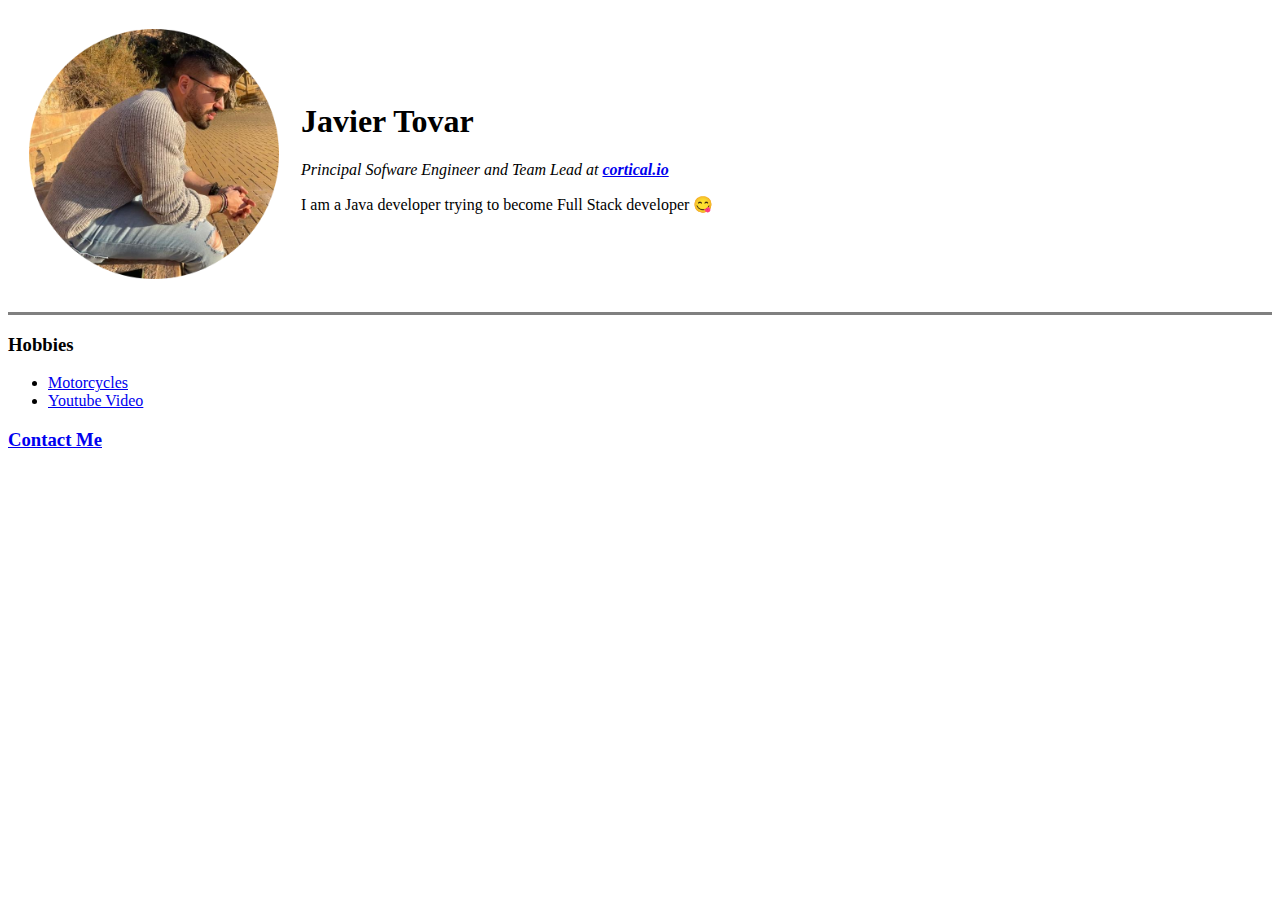
<file: HTML - Personal Site/index.html>
<!DOCTYPE html>
<html lang="en">

<head>
    <meta charset="UTF-8">
    <meta http-equiv="X-UA-Compatible" content="IE=edge">
    <meta name="viewport" content="width=device-width, initial-scale=1.0">
    <title>Javi's Personal Site</title>
</head>

<body>
    <table cellspacing="20">
        <tr>
            <td><img src="images/yo.png" alt="javi's profile picture" width="250" height="250"></td>
            <td>
                <h1>Javier Tovar</h3>
                    <p><em>Principal Sofware Engineer and Team Lead at <strong> <a href="https://cortical.io">cortical.io</a></strong></em></p>
                    <p>I am a Java developer trying to become Full Stack developer 😋</p>
            </td>
        </tr>
    </table>


    <hr size="3" noshade>
    <!-- comments -->
    <h3>Hobbies</h3>
    <ul>
        <li><a href=images/moto.jpg> Motorcycles</a></li>
        <li><a href="https://www.youtube.com/watch?v=e9dN-l8LXhw&ab_channel=Astronomiaweb"> Youtube Video</a></li>
    </ul>
    <h3><a href="contact-me.html">Contact Me</a></h3>
</body>

</html>
</file>
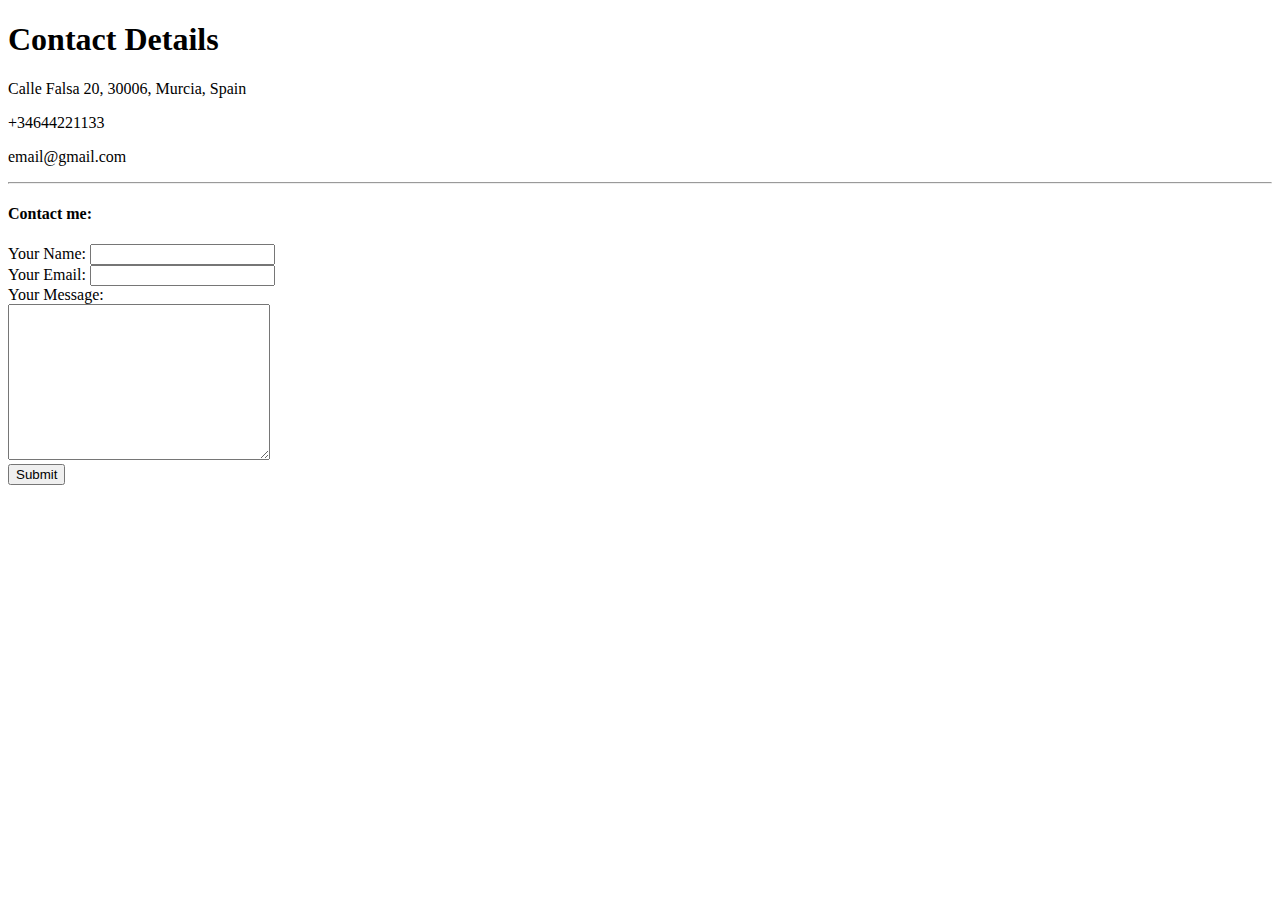
<file: HTML - Personal Site/contact-me.html>
<!DOCTYPE html>
<html lang="en">

<head>
    <meta charset="UTF-8">
    <meta http-equiv="X-UA-Compatible" content="IE=edge">
    <meta name="viewport" content="width=device-width, initial-scale=1.0">
    <title>Contact Me</title>
</head>

<body>
    <h1>Contact Details</h1>
    <p>Calle Falsa 20, 30006, Murcia, Spain</p>
    <p>+34644221133</p>
    <p> email@gmail.com</p>

    <hr>

    <h4>Contact me:</h4>
    <form class="" action="mailto:javitovar9@gmail.com" method="post" enctype="text/plain">
        <label>Your Name:</label>
        <input type="text" name="yourName" value=""><br>
     <label>Your Email:</label>
     <input type="email" name="yourEmail" value=""><br>
        <label>Your Message:</label><br>
        <textarea name="yourMessage" rows="10" cols="30"></textarea><br>
        <input type="submit" name="">
    </form>
</body>

</html>
</file>
